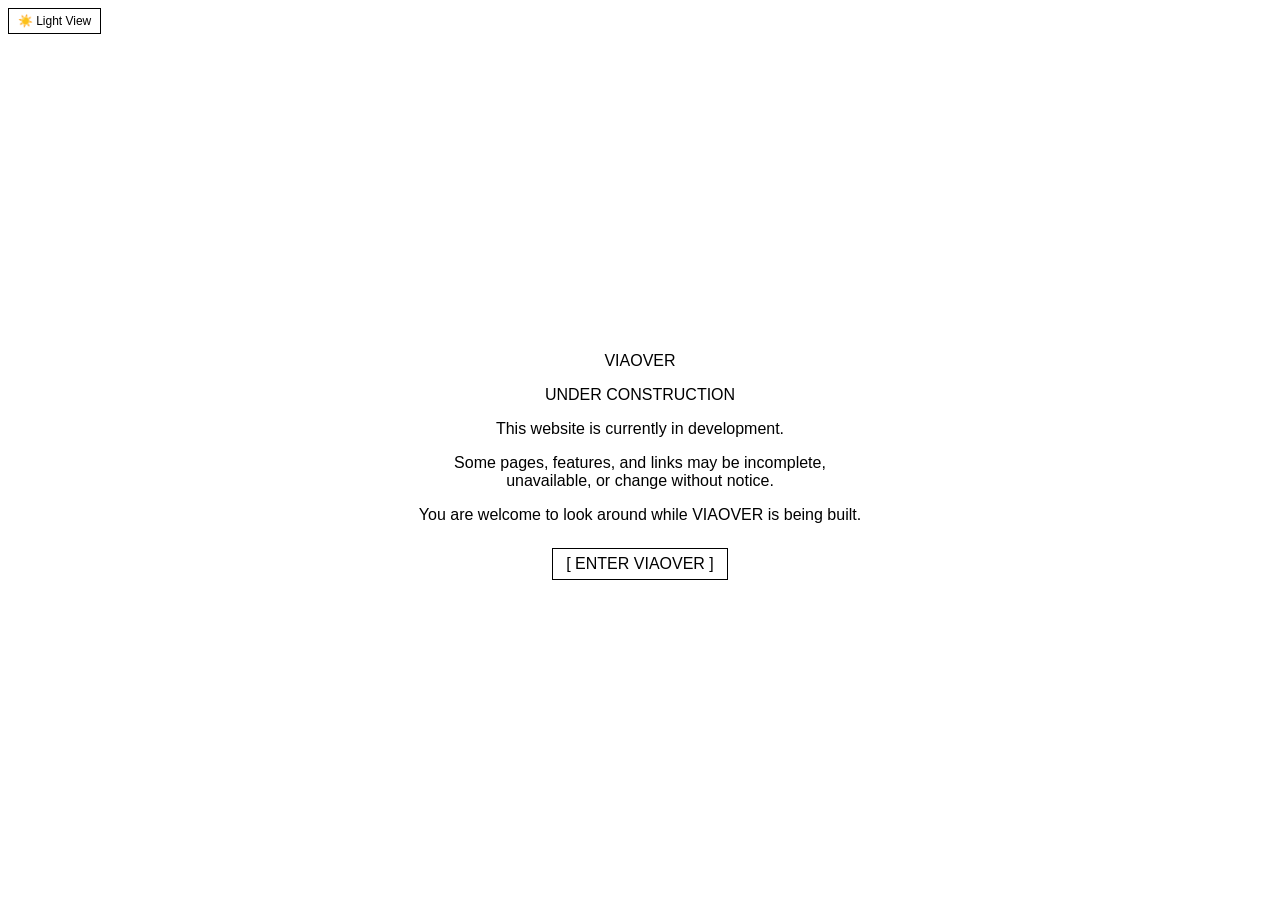
<file: index.html>
<!DOCTYPE html>
<html lang="en">
<head>
  <meta charset="UTF-8">
  <meta name="viewport" content="width=device-width, initial-scale=1.0, viewport-fit=cover">
  <title>VIAOVER — Games</title>
  <script>
    try {
      if (localStorage.getItem("viaoverTheme") === "night") {
        document.documentElement.classList.add("night-mode");
      }
    } catch (e) {}
    if (sessionStorage.getItem("viaoverEntered")) {
      document.documentElement.classList.add("entered");
    }
  </script>
  <link rel="stylesheet" href="/css/style.css">
</head>
<body class="home-page">
  <button type="button" id="theme-toggle" aria-pressed="false">
    <span class="theme-label-light">☀️ Light View</span>
    <span class="theme-label-night">🌙 Night View</span>
  </button>

  <!-- Remove #construction when the site is ready. -->
  <div id="construction">
    <div class="construction-copy">
      <p>VIAOVER</p>
      <p>UNDER CONSTRUCTION</p>
      <p>This website is currently in development.</p>
      <p>Some pages, features, and links may be incomplete, unavailable, or change without notice.</p>
      <p>You are welcome to look around while VIAOVER is being built.</p>
      <button type="button" id="enter">[ ENTER VIAOVER ]</button>
    </div>
  </div>

  <aside id="guest-wallet" class="guest-wallet" aria-label="Guest account">
    <p class="guest-wallet-label">Guest</p>
    <p id="guest-id"></p>
    <p id="guest-coins">Coins: 0</p>
    <p id="guest-points">Points: 0</p>
  </aside>

  <header class="site-header">
    <a class="site-logo" href="/">VIAOVER</a>
    <nav class="site-nav" aria-label="Site">
      <a href="/" aria-current="page">Games</a>
    </nav>
  </header>

  <main class="portal">
    <h1>Games</h1>
    <div id="game-list" class="game-list"></div>
  </main>

  <script src="/js/economy.js"></script>
  <script src="/js/games.js"></script>
  <script src="/js/main.js"></script>
</body>
</html>
</file>
<file: css/style.css>
html, body {
  margin: 0;
  padding: 0;
  background: #ffffff;
  color: #000000;
}

body {
  font-family: sans-serif;
  font-size: 1rem;
  padding-top: 0;
  padding-right: env(safe-area-inset-right, 0px);
  padding-bottom: env(safe-area-inset-bottom, 0px);
  padding-left: env(safe-area-inset-left, 0px);
}

.site-header {
  display: flex;
  align-items: center;
  gap: 0.75rem;
  box-sizing: border-box;
  min-height: 2.6rem;
  margin: 0;
  padding: calc(0.45rem + env(safe-area-inset-top, 0px)) 0.75rem 0.45rem 7.4rem;
  border-bottom: 1px solid #000000;
}

.site-logo {
  color: inherit;
  font-size: 1rem;
  font-weight: bold;
  text-decoration: none;
}

.site-nav {
  display: flex;
  align-items: center;
  gap: 0.45rem;
  margin-left: auto;
}

.site-nav a,
.back-games {
  color: inherit;
  font-size: 0.75rem;
  line-height: 1.2;
  text-decoration: none;
  background: #ffffff;
  border: 1px solid #000000;
  padding: 0.3rem 0.5rem;
}

.site-nav a[aria-current="page"] {
  color: #ffffff;
  background: #000000;
}

.guest-wallet {
  position: fixed;
  top: calc(0.5rem + env(safe-area-inset-top, 0px));
  right: calc(0.5rem + env(safe-area-inset-right, 0px));
  z-index: 2;
  box-sizing: border-box;
  max-width: min(18rem, calc(100vw - 8.5rem));
  margin: 0;
  padding: 0.35rem 0.5rem;
  border: 1px solid #000000;
  background: #ffffff;
  font-size: 0.75rem;
  line-height: 1.35;
  overflow-wrap: anywhere;
}

.guest-wallet p {
  margin: 0;
}

.guest-wallet-label {
  font-weight: bold;
}

body.home-page .site-header {
  padding-right: 19rem;
}

.portal {
  box-sizing: border-box;
  max-width: 52rem;
  margin: 0 auto;
  padding: 1.25rem 1rem 2rem;
}

.portal h1 {
  margin: 0 0 1rem;
  font-size: 1rem;
  font-weight: bold;
}

.game-list {
  display: grid;
  grid-template-columns: repeat(auto-fit, minmax(15rem, 20rem));
  justify-content: start;
  gap: 1rem;
}

.game-card {
  display: flex;
  flex-direction: column;
  align-items: flex-start;
  box-sizing: border-box;
  margin: 0;
  padding: 0.9rem;
  border: 1px solid #000000;
  background: #ffffff;
}

.game-thumb {
  display: flex;
  align-items: center;
  justify-content: center;
  width: 100%;
  height: 6.5rem;
  margin-bottom: 0.75rem;
  border: 1px solid #000000;
  font-size: 3rem;
  line-height: 1;
}

.game-card h2 {
  margin: 0 0 0.35rem;
  font-size: 1rem;
  font-weight: bold;
}

.game-card p {
  margin: 0 0 0.75rem;
  font-size: 0.85rem;
}

.game-card .game-status {
  margin: 0 0 0.45rem;
  font-size: 0.75rem;
}

.game-play {
  margin-top: auto;
  padding: 0.4rem 0.7rem;
  font: inherit;
  font-size: 0.75rem;
  color: #000000;
  background: #ffffff;
  border: 1px solid #000000;
  text-decoration: none;
  cursor: pointer;
}

.game-play:disabled {
  color: #767676;
  border-color: #767676;
  cursor: default;
}

#theme-toggle {
  position: fixed;
  top: calc(0.5rem + env(safe-area-inset-top, 0px));
  left: calc(0.5rem + env(safe-area-inset-left, 0px));
  z-index: 11;
  margin: 0;
  padding: 0.3rem 0.55rem;
  font: inherit;
  font-size: 0.75rem;
  line-height: 1.2;
  color: #000000;
  background: #ffffff;
  border: 1px solid #000000;
  cursor: pointer;
  touch-action: manipulation;
  white-space: nowrap;
}

.theme-label-night {
  display: none;
}

html.night-mode .theme-label-light {
  display: none;
}

html.night-mode .theme-label-night {
  display: inline;
}

/* Construction gate — delete this block when the site is ready. */
#construction {
  position: fixed;
  inset: 0;
  z-index: 10;
  box-sizing: border-box;
  display: flex;
  align-items: center;
  justify-content: center;
  padding:
    calc(3rem + env(safe-area-inset-top, 0px))
    max(1rem, env(safe-area-inset-right, 0px))
    calc(1rem + env(safe-area-inset-bottom, 0px))
    max(1rem, env(safe-area-inset-left, 0px));
  background: #ffffff;
  text-align: center;
}

html.entered #construction {
  display: none;
}

.construction-copy {
  max-width: 28rem;
  padding: 1.5rem;
}

.construction-copy p {
  margin: 0 0 1rem;
}

#enter {
  margin-top: 0.5rem;
  padding: 0.4rem 0.8rem;
  font: inherit;
  color: #000000;
  background: #ffffff;
  border: 1px solid #000000;
  cursor: pointer;
}

.minigames {
  display: flex;
  flex-wrap: wrap;
  align-items: flex-start;
  touch-action: manipulation;
}

#slots {
  position: relative;
  flex: 1 1 25rem;
  box-sizing: border-box;
  max-width: 25rem;
  padding: 0.35rem 1.5rem 0.5rem;
}

.slot-meta {
  position: relative;
  box-sizing: border-box;
  max-width: 25rem;
  margin: 1rem 0 0;
  padding: 1rem 1.5rem 1.5rem;
  border-top: 1px solid #000000;
}

#slot-points {
  display: inline-block;
  margin: 0 0 0.4rem;
  padding: 0.1rem 0.35rem;
  font-size: 0.75rem;
  line-height: 1.2;
  color: #000000;
  background: #ffffff;
  border: 1px solid #000000;
}

#exchange-panel,
.exchange-slider,
#exchange-range {
  touch-action: none;
}

#exchange-panel {
  text-align: left;
}

.exchange-rate {
  margin: 0 0 0.35rem;
  font-size: 0.75rem;
}

.exchange-preview {
  display: flex;
  flex-wrap: wrap;
  gap: 0.2rem 0.75rem;
  margin: 0 0 0.45rem;
}

#exchange-panel p {
  margin: 0;
  font-size: 0.75rem;
}

.exchange-slider {
  display: flex;
  align-items: center;
  gap: 0.4rem;
  margin-bottom: 0.4rem;
}

#exchange-range {
  flex: 1 1 auto;
  width: 100%;
  min-width: 0;
  height: 2.5rem;
  margin: 0;
  accent-color: #000000;
  touch-action: none;
  cursor: pointer;
}

#exchange-min,
#exchange-max,
#exchange-submit {
  padding: 0.35rem 0.5rem;
  font: inherit;
  font-size: 0.75rem;
  color: #000000;
  background: #ffffff;
  border: 1px solid #000000;
  cursor: pointer;
}

#exchange-submit {
  font-size: 0.75rem;
  padding: 0.35rem 0.5rem;
}

#exchange-submit:disabled {
  color: #767676;
  border-color: #767676;
  cursor: default;
}

.point-pop {
  position: absolute;
  top: 0.15rem;
  right: 0;
  margin: 0;
  font-size: 0.75rem;
  line-height: 1;
  pointer-events: none;
  animation: point-float 0.7s linear forwards;
}

@keyframes point-float {
  from { transform: translateY(0); }
  to { transform: translateY(-0.7rem); }
}

#cat {
  flex: 0 0 auto;
  box-sizing: border-box;
  width: 15rem;
  padding: 1.5rem 1.5rem 1.5rem 0;
  text-align: center;
}

.cat-stage {
  position: relative;
  display: inline-block;
  touch-action: manipulation;
}

.heart {
  position: absolute;
  z-index: 1;
  margin: 0;
  pointer-events: none;
  font-size: 1.35rem;
  line-height: 1;
  animation: heart-float linear forwards;
}

@keyframes heart-float {
  from {
    transform: translate(-50%, 0);
    opacity: 1;
  }
  to {
    transform: translate(-50%, -2.75rem);
    opacity: 0;
  }
}

.cat-face {
  position: relative;
  z-index: 2;
  display: inline-flex;
  align-items: center;
  justify-content: center;
  width: 9rem;
  height: 9rem;
  margin: 0;
  padding: 0;
  border: 0;
  background: transparent;
  color: inherit;
  font: inherit;
  font-size: 8rem;
  line-height: 1;
  cursor: pointer;
  touch-action: manipulation;
}

.cat-face:hover {
  transform: scale(1.12);
}

.cat-face:focus-visible {
  outline: 1px solid #000000;
  outline-offset: 2px;
}

#cat-face.react {
  animation: cat-pet 0.28s linear;
}

@keyframes cat-pet {
  0% { transform: scale(1, 1); }
  35% { transform: scale(1.14, 0.86); }
  70% { transform: scale(0.94, 1.08); }
  100% { transform: scale(1, 1); }
}

.cat-label {
  margin: 0.35rem 0 0;
}

#cat-message {
  margin: 0.75rem 0 0;
}

#freeze-tint {
  position: fixed;
  inset: 0;
  z-index: 9;
  pointer-events: none;
  background: rgba(198, 164, 255, 0);
  -webkit-backdrop-filter: invert(0) hue-rotate(0deg);
  backdrop-filter: invert(0) hue-rotate(0deg);
  transition: background 0.45s linear, backdrop-filter 0.45s linear, -webkit-backdrop-filter 0.45s linear;
}

html.time-freeze #freeze-tint {
  background: rgba(198, 164, 255, 0.34);
  -webkit-backdrop-filter: invert(0.18) hue-rotate(245deg);
  backdrop-filter: invert(0.18) hue-rotate(245deg);
}

.flying-coin {
  position: fixed;
  z-index: 8;
  box-sizing: border-box;
  width: 3.5rem;
  height: 3.5rem;
  margin: 0;
  padding: 0;
  border: 1px solid #000000;
  border-radius: 50%;
  background: #ffffff;
  color: inherit;
  font: inherit;
  font-size: 1.75rem;
  line-height: 1;
  display: flex;
  align-items: center;
  justify-content: center;
  cursor: pointer;
  touch-action: manipulation;
  animation: coin-move 0.7s linear forwards, coin-shrink 5s linear forwards;
}

@keyframes coin-move {
  0% {
    translate: 0 0;
    rotate: 0deg;
  }
  50% {
    translate: calc(var(--x) * 0.55 + var(--px)) calc(var(--y) * 0.55 + var(--py));
    rotate: var(--spin);
  }
  100% {
    translate: var(--x) var(--y);
    rotate: calc(var(--spin) * 1.35);
  }
}

@keyframes coin-shrink {
  from { scale: 1; }
  to { scale: 0; }
}

@keyframes coin-pop {
  0% { scale: 1; }
  40% { scale: 1.22; }
  100% { scale: 0; }
}

.coin-spark {
  position: fixed;
  z-index: 6;
  margin: 0;
  pointer-events: none;
  font-size: 1.1rem;
  line-height: 1;
  animation: coin-spark 0.35s linear forwards;
}

@keyframes coin-spark {
  from {
    transform: translate(-50%, -50%) scale(0.4);
    opacity: 1;
  }
  to {
    transform: translate(-50%, -50%) scale(1.4);
    opacity: 0;
  }
}

#slot-balance.pop {
  animation: balance-pop 0.22s linear;
}

@keyframes balance-pop {
  0% { transform: scale(1); }
  45% { transform: scale(1.12); }
  100% { transform: scale(1); }
}

#slots h2 {
  margin: 0 0 1rem;
  font-size: 1rem;
  font-weight: bold;
  text-align: center;
}

#slot-balance,
#slot-result {
  margin: 0 0 1rem;
}

.reels {
  display: flex;
  gap: 0.5rem;
  margin-bottom: 1rem;
}

.reel {
  flex: 1;
  height: 4.5rem;
  display: flex;
  align-items: center;
  justify-content: center;
  overflow: hidden;
  border: 1px solid #000000;
  font-size: 2rem;
  line-height: 1;
}

.symbol {
  display: block;
}

.reel.spinning .symbol {
  animation: reel-spin 0.08s linear infinite;
}

@keyframes reel-spin {
  from { transform: translateY(-70%); }
  to { transform: translateY(70%); }
}

.casino-lower {
  flex: 0 0 100%;
  box-sizing: border-box;
}

.slot-actions {
  display: flex;
  flex-wrap: wrap;
  box-sizing: border-box;
  max-width: 25rem;
  justify-content: center;
  gap: 0.5rem;
  margin: 0;
  padding: 0 1.5rem 0.25rem;
  touch-action: manipulation;
}

#spin,
#auto-spin,
#freeze,
#magnet {
  padding: 0.4rem 0.8rem;
  font: inherit;
  color: #000000;
  background: #ffffff;
  border: 1px solid #000000;
  cursor: pointer;
  touch-action: manipulation;
}

#freeze,
#magnet {
  white-space: nowrap;
}

#auto-spin.active,
#magnet.active {
  color: #ffffff;
  background: #000000;
}

#magnet.cooling:disabled {
  color: #767676;
  border-color: #767676;
  background: #ffffff;
  cursor: default;
}

#spin:disabled,
#freeze:disabled {
  color: #767676;
  border-color: #767676;
  cursor: default;
}

#freeze.freezing:disabled {
  color: #000000;
  border-color: #000000;
}

@media (max-width: 860px) {
  .guest-wallet {
    position: static;
    display: block;
    width: auto;
    max-width: none;
    margin: calc(2.6rem + env(safe-area-inset-top, 0px)) 0.6rem 0.35rem;
  }

  body.home-page .site-header {
    padding-top: 0.45rem;
    padding-right: 0.75rem;
    padding-left: 0.75rem;
  }
}

@media (max-width: 480px) {
  .site-header {
    display: grid;
    grid-template-columns: 1fr auto;
    gap: 0.35rem 0.5rem;
    padding: calc(2.55rem + env(safe-area-inset-top, 0px)) 0.6rem 0.4rem;
  }

  .site-nav {
    display: contents;
  }

  .back-games {
    grid-column: 1 / -1;
    justify-self: start;
  }

  .portal {
    padding: 0.9rem 0.7rem 1.5rem;
  }

  .guest-wallet {
    position: static;
    display: block;
    width: auto;
    max-width: none;
    margin: calc(2.6rem + env(safe-area-inset-top, 0px)) 0.6rem 0.35rem;
  }

  body.home-page .site-header {
    padding-top: 0.45rem;
    padding-right: 0.6rem;
    padding-left: 0.6rem;
  }

  html.slots-page {
    height: 100dvh;
    overflow: hidden;
    overscroll-behavior: none;
  }

  html.slots-page body {
    box-sizing: border-box;
    display: flex;
    flex-direction: column;
    height: 100dvh;
    max-height: 100dvh;
    overflow: hidden;
    overscroll-behavior: none;
    padding-top: 0;
    padding-right: env(safe-area-inset-right, 0px);
    padding-bottom: env(safe-area-inset-bottom, 0px);
    padding-left: env(safe-area-inset-left, 0px);
  }

  html.slots-page .site-header {
    flex: 0 0 auto;
  }

  html.slots-page #construction {
    overflow: auto;
  }

  html.slots-page .minigames {
    box-sizing: border-box;
    flex: 1 1 auto;
    height: auto;
    max-height: none;
    min-height: 0;
    display: flex;
    flex-direction: column;
    flex-wrap: nowrap;
    align-items: stretch;
    justify-content: flex-start;
    overflow: hidden;
  }

  #slots {
    flex: 0 0 auto;
    width: 100%;
    max-width: none;
    padding: 0.2rem 0.7rem 0.1rem;
    text-align: center;
  }

  #slots h2 {
    margin: 0 0 0.15rem;
    font-size: 0.95rem;
  }

  #slot-balance,
  #slot-result {
    margin: 0 0 0.2rem;
    font-size: 0.8rem;
    line-height: 1.2;
  }

  .reels {
    gap: 0.35rem;
    margin-bottom: 0.2rem;
  }

  .reel {
    height: 2.6rem;
    font-size: 1.45rem;
  }

  #cat {
    flex: 1 1 auto;
    width: 100%;
    min-height: 0;
    display: flex;
    flex-direction: column;
    align-items: center;
    justify-content: center;
    padding: 0.1rem 0.7rem;
    overflow: hidden;
  }

  .cat-stage {
    flex: 0 1 auto;
    display: flex;
    align-items: center;
    justify-content: center;
    min-height: 0;
    max-height: calc(100% - 2.3rem);
  }

  .cat-face {
    width: min(6.5rem, 100%);
    height: min(6.5rem, 100%);
    max-height: 100%;
    aspect-ratio: 1;
    font-size: min(5.25rem, 28vw);
  }

  .cat-label {
    flex: 0 0 auto;
    margin: 0;
    font-size: 0.8rem;
    line-height: 1.15;
  }

  #cat-message {
    flex: 0 0 auto;
    margin: 0;
    min-height: 1.15em;
    font-size: 0.75rem;
    line-height: 1.15;
  }

  .casino-lower {
    flex: 0 0 auto;
    width: 100%;
  }

  .slot-actions,
  .slot-meta {
    max-width: none;
  }

  .slot-actions {
    flex-wrap: nowrap;
    gap: 0.3rem;
    padding: 0.1rem 0.6rem 0.15rem;
  }

  #spin,
  #auto-spin,
  #freeze,
  #magnet {
    padding: 0.25rem 0.4rem;
    font-size: 0.75rem;
    min-height: 2.15rem;
  }

  .slot-meta {
    margin-top: 0.15rem;
    padding: 0.3rem 0.6rem 0.35rem;
  }

  #slot-points {
    margin: 0 0 0.15rem;
  }

  #exchange-panel {
    display: grid;
    grid-template-columns: auto minmax(0, 1fr) auto;
    column-gap: 0.35rem;
    row-gap: 0.2rem;
    align-items: center;
  }

  .exchange-rate {
    grid-column: 1 / -1;
    grid-row: 1;
    margin: 0;
  }

  .exchange-slider {
    display: contents;
  }

  #exchange-submit {
    grid-column: 3;
    grid-row: 2;
    box-sizing: border-box;
    width: 100%;
    min-height: 2.15rem;
    margin: 0;
    padding: 0.2rem 0.35rem;
    white-space: normal;
    text-align: center;
    line-height: 1.15;
  }

  #exchange-min {
    grid-column: 1;
    grid-row: 3;
    box-sizing: border-box;
    min-width: 2.4rem;
    min-height: 2.15rem;
    padding: 0.2rem 0.35rem;
  }

  #exchange-range {
    grid-column: 2;
    grid-row: 3;
    height: 2.15rem;
  }

  #exchange-max {
    grid-column: 3;
    grid-row: 3;
    box-sizing: border-box;
    width: 100%;
    min-height: 2.15rem;
    padding: 0.2rem 0.35rem;
  }

  .exchange-preview {
    grid-column: 1 / -1;
    grid-row: 4;
    margin: 0;
  }
}

html.night-mode {
  color-scheme: dark;
  background: #122033;
  color: #e6eef8;
}

html.night-mode body,
html.night-mode #construction {
  background: #122033;
  color: #e6eef8;
}

html.night-mode .site-header,
html.night-mode .game-card,
html.night-mode .game-thumb,
html.night-mode .guest-wallet {
  border-color: #b7c7dc;
}

html.night-mode .game-card,
html.night-mode .game-thumb,
html.night-mode .guest-wallet {
  background: #1b2e46;
}

html.night-mode .site-nav a,
html.night-mode .back-games,
html.night-mode .game-play {
  color: #e6eef8;
  background: #1b2e46;
  border-color: #b7c7dc;
}

html.night-mode .site-nav a[aria-current="page"] {
  color: #122033;
  background: #e6eef8;
  border-color: #e6eef8;
}

html.night-mode .game-play:disabled {
  color: #8ea0b8;
  background: #1b2e46;
  border-color: #8ea0b8;
}

html.night-mode #theme-toggle,
html.night-mode #enter,
html.night-mode #slot-points,
html.night-mode #exchange-min,
html.night-mode #exchange-max,
html.night-mode #exchange-submit,
html.night-mode #spin,
html.night-mode #auto-spin,
html.night-mode #freeze,
html.night-mode #magnet {
  color: #e6eef8;
  background: #1b2e46;
  border-color: #b7c7dc;
}

html.night-mode .slot-meta {
  border-top-color: #b7c7dc;
}

html.night-mode .reel {
  background: #1b2e46;
  border-color: #b7c7dc;
  color: #e6eef8;
}

html.night-mode #exchange-range {
  accent-color: #e6eef8;
}

html.night-mode .cat-face:focus-visible {
  outline-color: #e6eef8;
}

html.night-mode #auto-spin.active,
html.night-mode #magnet.active {
  color: #122033;
  background: #e6eef8;
  border-color: #e6eef8;
}

html.night-mode #exchange-submit:disabled,
html.night-mode #magnet.cooling:disabled,
html.night-mode #spin:disabled,
html.night-mode #freeze:disabled {
  color: #8ea0b8;
  background: #1b2e46;
  border-color: #8ea0b8;
}

html.night-mode #freeze.freezing:disabled {
  color: #e6eef8;
  background: #1b2e46;
  border-color: #b7c7dc;
}

html.night-mode .flying-coin {
  background: #ffffff;
  border-color: #e6eef8;
  color: #122033;
}

.bj {
  box-sizing: border-box;
  max-width: 40rem;
  margin: 0 auto;
  padding: 0.75rem 1rem 1.5rem;
}

.bj h2 {
  margin: 0 0 0.35rem;
  font-size: 1rem;
  font-weight: bold;
  text-align: center;
}

.bj h3 {
  margin: 0;
  font-size: 0.75rem;
  font-weight: bold;
  text-align: center;
}

#bj-balance,
#bj-points,
#bj-wager,
#bj-dealer-total,
#bj-player-total,
#bj-result,
.bj-rules {
  margin: 0 0 0.3rem;
  text-align: center;
  font-size: 0.85rem;
}

.bj-table {
  box-sizing: border-box;
  margin: 0.45rem 0;
  padding: 0.7rem 0.6rem 0.4rem;
  border: 1px solid #000000;
  overflow: hidden;
}

.bj-cards {
  display: flex;
  flex-wrap: wrap;
  justify-content: center;
  gap: 0.4rem;
  min-height: 4.7rem;
  margin: 0.35rem 0 0.55rem;
}

.bj-card {
  position: relative;
  box-sizing: border-box;
  width: 3.3rem;
  height: 4.7rem;
  border: 1px solid #000000;
  background: #ffffff;
  color: #000000;
}

.bj-card.red {
  color: #9d1428;
}

.bj-card.back {
  background: repeating-linear-gradient(-45deg, #000000 0 3px, #ffffff 3px 7px);
}

.bj-corner {
  position: absolute;
  top: 0.2rem;
  left: 0.22rem;
  font-size: 0.68rem;
  line-height: 1;
}

.bj-suit {
  display: block;
  margin-top: 1.45rem;
  font-size: 1.35rem;
  line-height: 1;
  text-align: center;
}

@keyframes bj-deal {
  from { transform: translate(2.75rem, -1.6rem) rotate(7deg); }
  to { transform: translate(0, 0) rotate(0deg); }
}

.bj-card.deal {
  animation: bj-deal 0.28s linear both;
}

@media (prefers-reduced-motion: reduce) {
  .bj-card.deal {
    animation: none;
  }
}

.bj-bets,
.bj-actions {
  display: flex;
  flex-wrap: wrap;
  justify-content: center;
  gap: 0.4rem;
  margin: 0.45rem 0;
  touch-action: manipulation;
}

.bj-bets button,
.bj-actions button {
  min-height: 2.15rem;
  padding: 0.35rem 0.6rem;
  font: inherit;
  font-size: 0.75rem;
  color: #000000;
  background: #ffffff;
  border: 1px solid #000000;
  cursor: pointer;
  touch-action: manipulation;
}

.bj-bets button[aria-pressed="true"],
.bj-bets button[aria-pressed="true"]:disabled {
  color: #ffffff;
  background: #000000;
  border-color: #000000;
}

.bj-bets button:disabled,
.bj-actions button:disabled {
  color: #767676;
  border-color: #767676;
  cursor: default;
}

@media (max-width: 480px) {
  .bj {
    padding: 0.35rem 0.6rem 1rem;
  }

  .bj-cards {
    gap: 0.3rem;
    min-height: 3.6rem;
  }

  .bj-card {
    width: 2.45rem;
    height: 3.6rem;
  }

  .bj-suit {
    margin-top: 1.05rem;
    font-size: 1.05rem;
  }

  .bj-corner {
    font-size: 0.6rem;
  }
}

html.night-mode .bj-table,
html.night-mode .bj-card,
html.night-mode .bj-bets button,
html.night-mode .bj-actions button {
  border-color: #b7c7dc;
}

html.night-mode .bj-table {
  background: #1b2e46;
}

html.night-mode .bj-card {
  background: #f7f9fc;
  color: #122033;
}

html.night-mode .bj-card.red {
  color: #9d1428;
}

html.night-mode .bj-card.back {
  background: repeating-linear-gradient(-45deg, #122033 0 3px, #d5e2f2 3px 7px);
}

html.night-mode .bj-bets button,
html.night-mode .bj-actions button {
  color: #e6eef8;
  background: #1b2e46;
}

html.night-mode .bj-bets button[aria-pressed="true"],
html.night-mode .bj-bets button[aria-pressed="true"]:disabled {
  color: #122033;
  background: #e6eef8;
  border-color: #e6eef8;
}

html.night-mode .bj-bets button:disabled,
html.night-mode .bj-actions button:disabled {
  color: #8ea0b8;
  background: #1b2e46;
  border-color: #8ea0b8;
}
</file>
